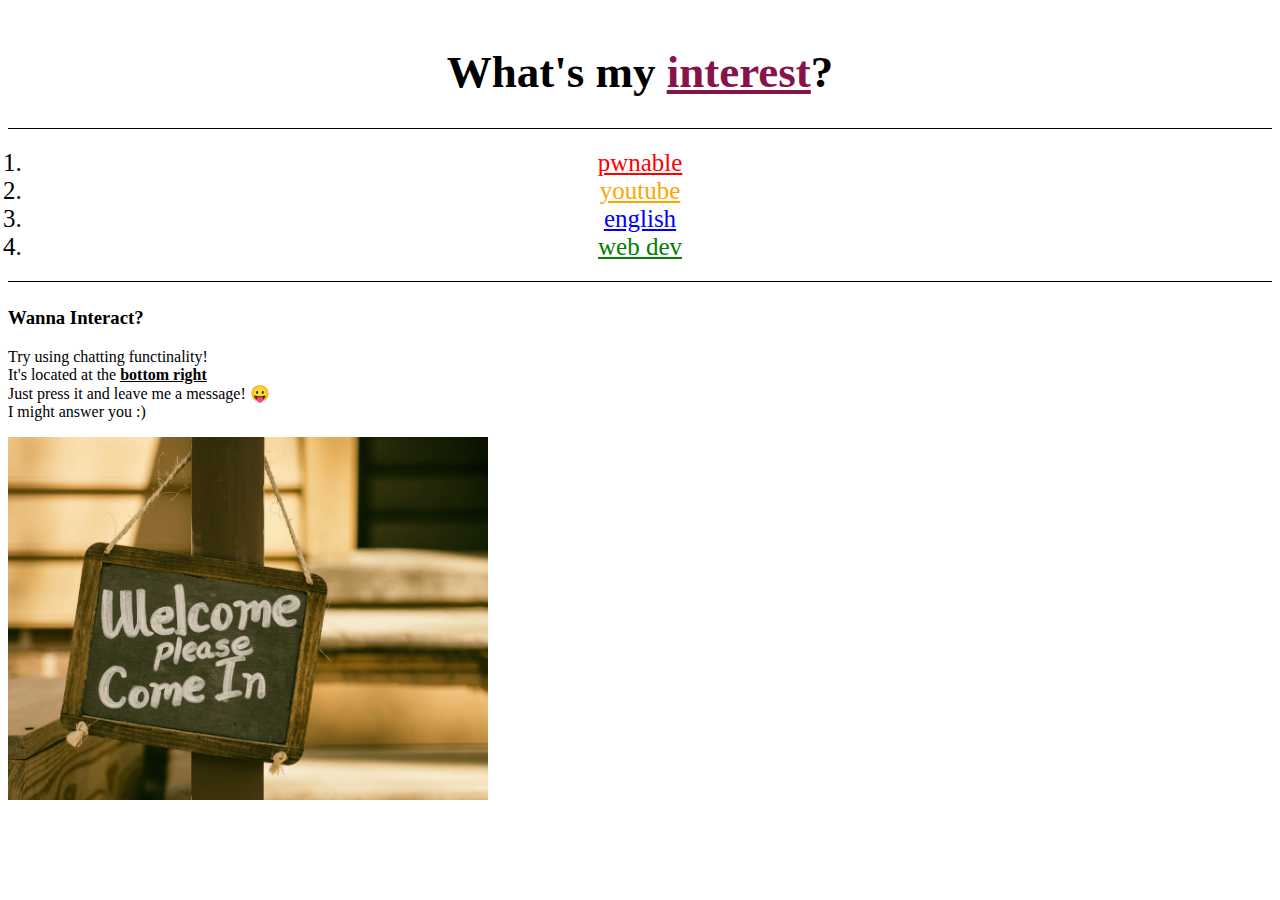
<file: index.html>
<!DOCTYPE html>

<head>
  <title> HTML - noob </title>
  <meta charset="utf-8">
  <link rel="stylesheet" href="css/index_style.css">
</head>

<body>
  <p>
  <h1>What's my <a href='https://en.wikipedia.org/wiki/Interest' target='_blank' type=media_type>interest</a>?</h1>
  <ol>
    <li><a href='html/1.html' id="pwn">pwnable</a></li>
    <li><a href='html/2.html' id="you">youtube</a></li>
    <li><a href='html/3.html' id="eng">english</a></li>
    <li><a href='html/4.html' id="web">web dev</a></li>
  </ol>
  </p>

  <p>
  <h3>Wanna Interact?</h3>
  Try using chatting functinality! <br>
  It's located at the <strong><u>bottom right</u></strong><br>
  Just press it and leave me a message! 😛 <br>
  I might answer you :)
  </p>

  <img src="img/welcome.jpg" width='38%'>
  <script src="js/tawk.js"></script>
</body>
</file>
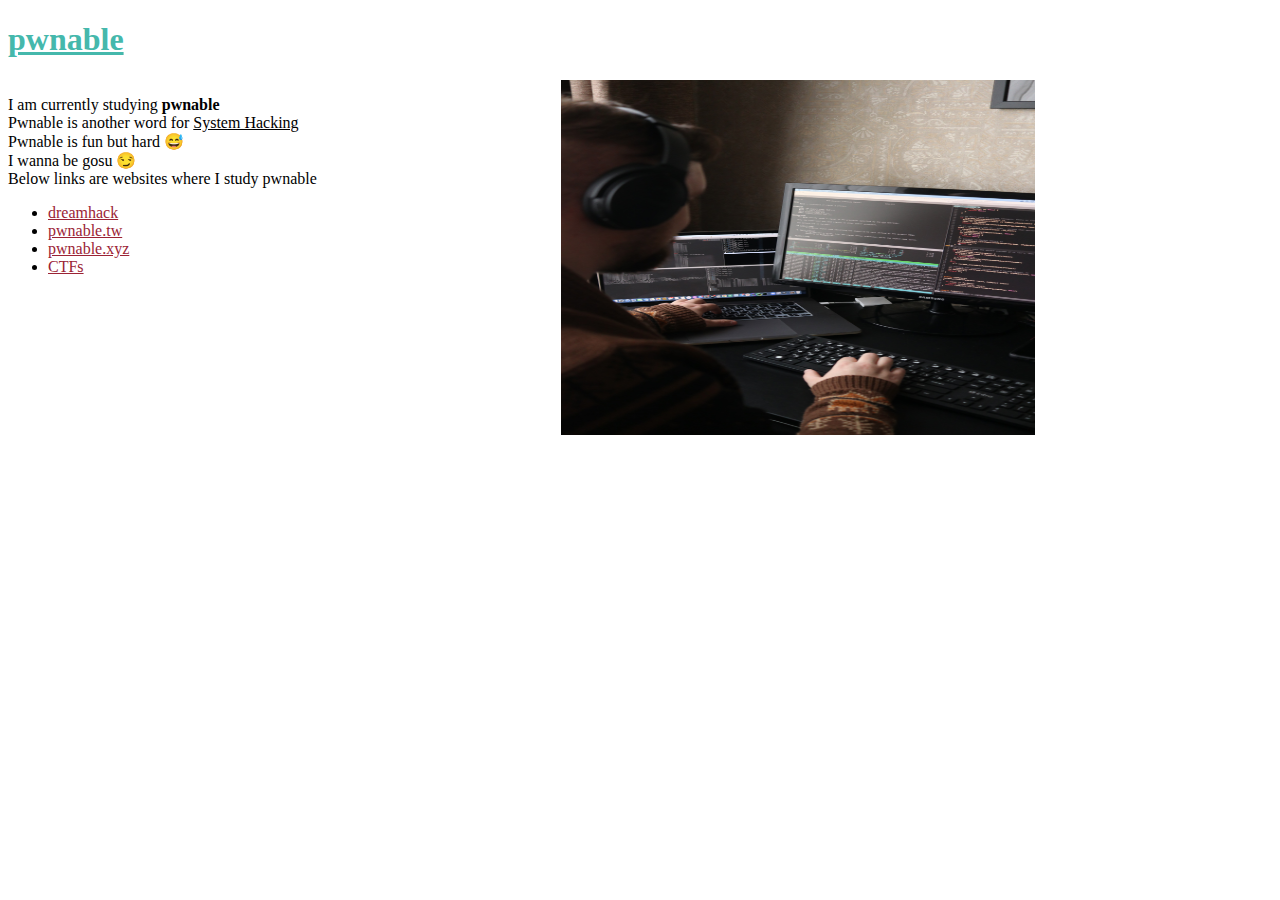
<file: html/1.html>
<!DOCTYPE html>

<head>
  <title> pwnable </title>
  <meta charset="utf-8">
  <link rel="stylesheet" href="../css/1_style.css">
</head>

<body>
  <h1><a href='https://www.w3schools.in/ethical-hacking/system-hacking/' target='_blank' type=media_type>pwnable</a></h1>

  <span id='grid'>
    <span>
      <p>
        I am currently studying <strong>pwnable</strong><br>
        Pwnable is another word for <u>System Hacking</u><br>
        Pwnable is fun but hard 😅<br>
        I wanna be gosu 😏<br>
        Below links are websites where I study pwnable
      </p>

      <p>
      <ul>
        <li><a href='https://dreamhack.io/' class='site'>dreamhack</a></li>
        <li><a href='https://pwnable.tw/' class='site'>pwnable.tw</a></li>
        <li><a href='https://pwnable.xyz/' class='site'>pwnable.xyz</a></li>
        <li><a href='https://ctftime.org/' class='site'>CTFs</a></li>
      </ul>
      </p>
      <br>
    </span>
    <img src='../img/pwnable.jpg' class='center'>
  </span>

  <script src="../js/tawk.js"></script>
</body>
</file>
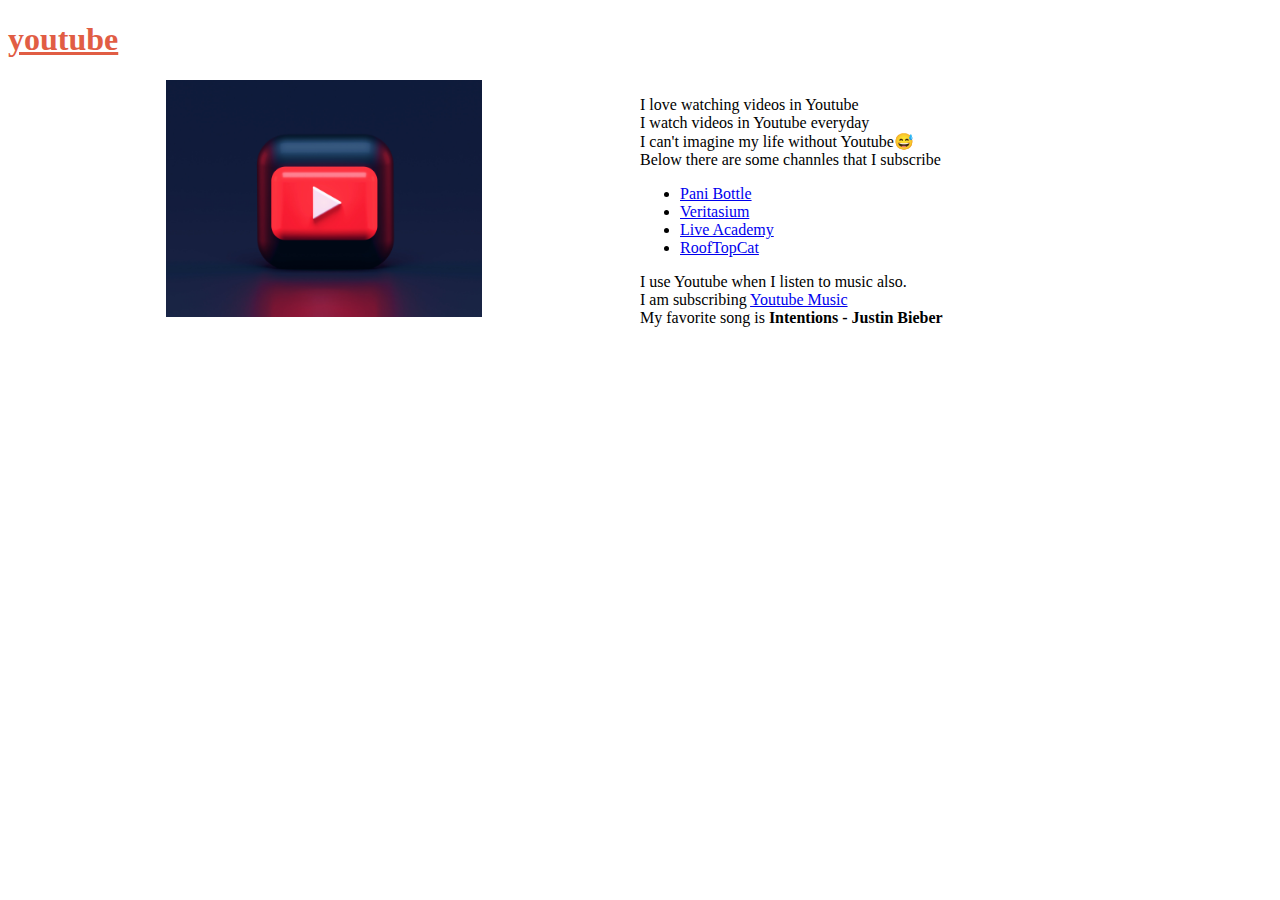
<file: html/2.html>
<!DOCTYPE html>

<head>
  <title> youtube </title>
  <meta charset="utf-8">
  <link rel="stylesheet" href="../css/2_style.css">
</head>

<body>
  <h1><a href='https://www.youtube.com/' target='_blank' type=media_type class='title'>youtube</a></h1>

  <span id='grid'>
    <img src='../img/youtube.jpg' class='center'>
    <span>
      <p>
        I love watching videos in Youtube<br>
        I watch videos in Youtube everyday<br>
        I can't imagine my life without Youtube😅<br>
        Below there are some channles that I subscribe
      </p>

      <p>
      <ul>
        <li><a href='https://www.youtube.com/c/%EB%B9%A0%EB%8B%88%EB%B3%B4%ED%8B%80PaniBottle' target='_blank'>Pani Bottle</a></li>
        <li><a href='https://www.youtube.com/c/veritasium' target='_blank'>Veritasium</a></li>
        <li><a href='https://www.youtube.com/c/%EB%9D%BC%EC%9D%B4%EB%B8%8C%EC%95%84%EC%B9%B4%EB%8D%B0%EB%AF%B8' target='_blank'>Live Academy</a></li>
        <li><a href='https://www.youtube.com/channel/UCcdlIcleb4oIK6of1ugSJ7w' target='_blank'>RoofTopCat</a></li>
      </ul>
      </p>

      <p>
        I use Youtube when I listen to music also. <br>
        I am subscribing <a href='https://music.youtube.com/' target='_blank'>Youtube Music</a><br>
        My favorite song is <strong>Intentions - Justin Bieber </strong> <br><br>
      </p>
    </span>
  </span>
  <iframe class='center' height='300px' src="https://www.youtube.com/embed/3AyMjyHu1bA" title="YouTube video player" frameborder="0" allow="accelerometer; autoplay; clipboard-write; encrypted-media; gyroscope; picture-in-picture"
    allowfullscreen></iframe>
  <script src="../js/tawk.js"></script>
</body>
</file>
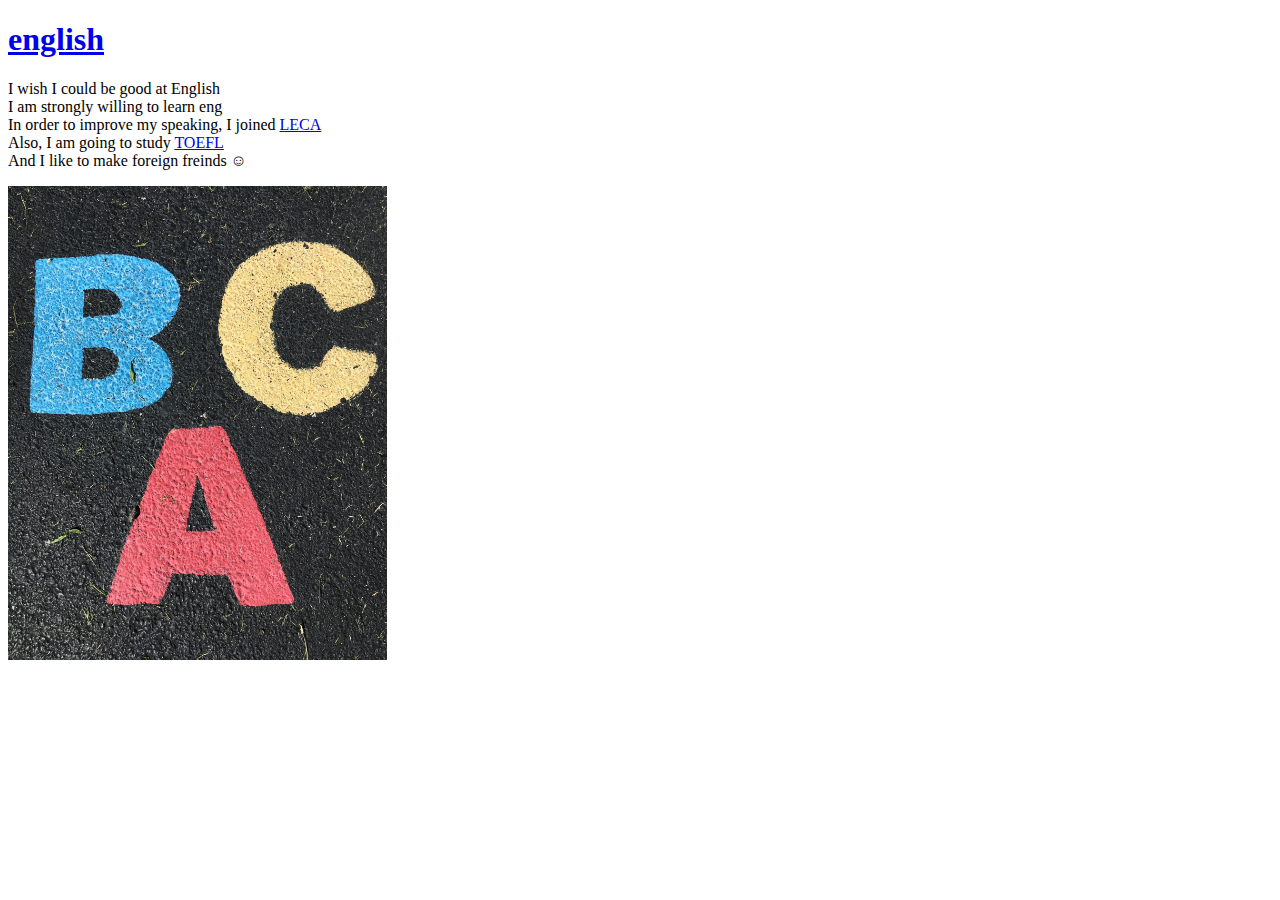
<file: html/3.html>
<!DOCTYPE html>

<head>
  <title> english </title>
  <meta charset="utf-8">
</head>

<body>
  <h1><a href='https://en.wikipedia.org/wiki/English_language' target='_blank' type=media_type>english</a></h1>
  <p>
    I wish I could be good at English <br>
    I am strongly willing to learn eng <br>
    In order to improve my speaking, I joined <a href='https://www.instagram.com/ku_leca/'>LECA</a> <br>
    Also, I am going to study <a href='https://www.ets.org/toefl/test-takers/ibt/about'>TOEFL</a> <br>
    And I like to make foreign freinds ☺
  </p>


  <img src='../img/eng.jpg' width='30%'>
  <script src="../js/tawk.js"></script>
</body>
</file>
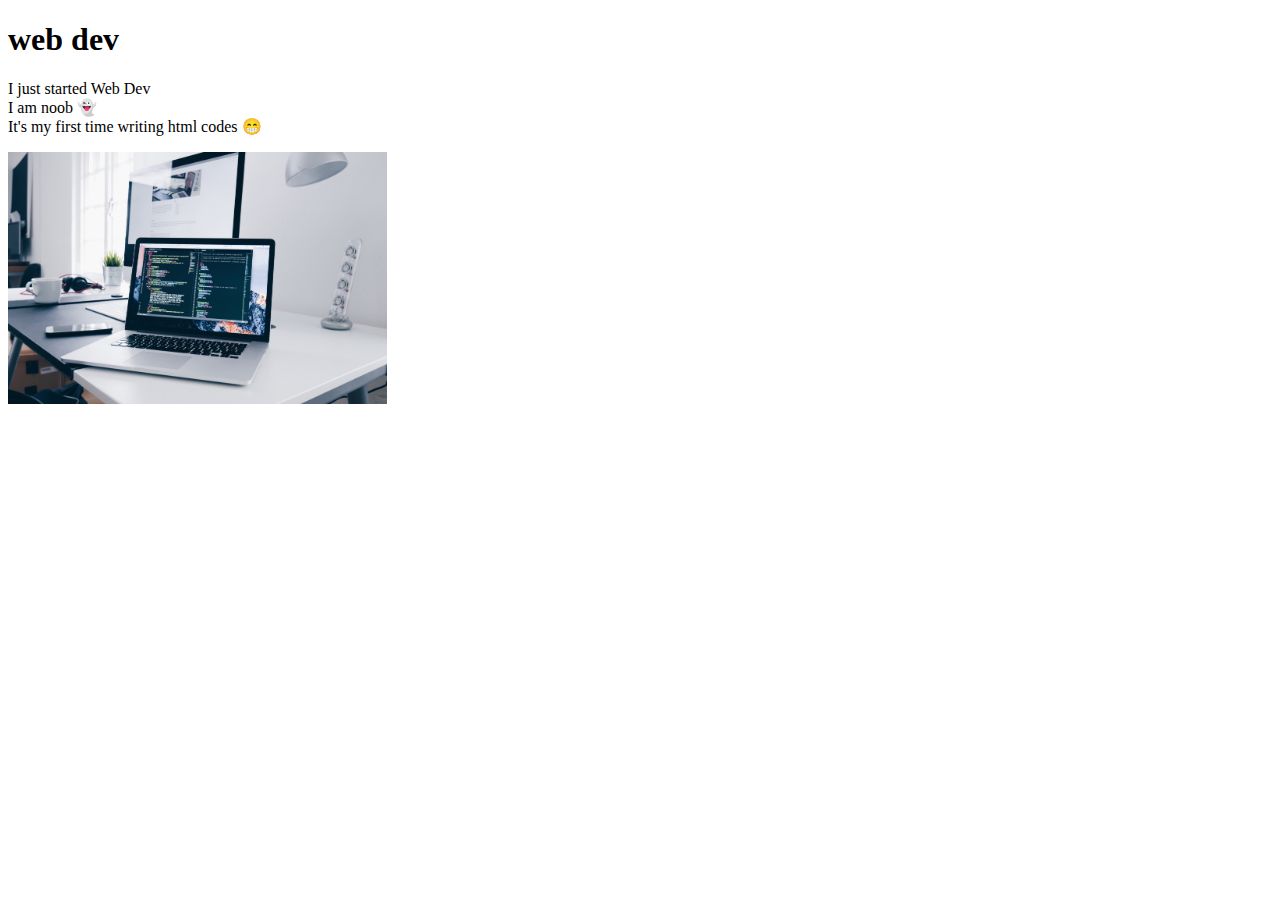
<file: html/4.html>
<!DOCTYPE html>

<head>
  <title> web dev </title>
  <meta charset="utf-8">
</head>

<body>
  <h1>web dev</h1>
  <p>
    I just started Web Dev <br>
    I am noob 👻<br>
    It's my first time writing html codes 😁
  </p>

  <img src='../img/web.jpg' width='30%'>
  <script src="../js/tawk.js"></script>
</body>
</file>
<file: css/index_style.css>
h1 {
  font-size: 45px;
  text-align: center;
  border-bottom: 1px black solid;
  padding:30px;
  margin:0px;
}

ol {
  font-size: 25px;
  text-align: center;
  border-bottom: 1px black solid;
  padding:20px;
  margin-top:0px;
}

a {
  color:#85144b;
}
#pwn{
  color:red;
}
#you{
  color:orange;
}
#eng{
  color:blue;
}
#web{
  color:green;
}
</file>
<file: css/1_style.css>
#grid{
  display: grid;
  grid-template-columns: 1fr 3fr;
}

a{
  color:#45B8AC
}
.site{
  color:#9B2335
}
.center{
  display: block;
  margin-left: auto;
  margin-right: auto;
  width: 50%;
  height: 50%;
}

@media(max-width:600px){
  #grid{
    display:block;
  }
}
</file>
<file: css/2_style.css>
#grid{
  display:grid;
  grid-template-columns: 1fr 1fr;
}
.title{
  color:#E15D44
}
.center{
  display: block;
  margin-left: auto;
  margin-right: auto;
  width: 50%;
}

@media(max-width:600px){
  #grid{
    display:block;
  }
}
</file>
